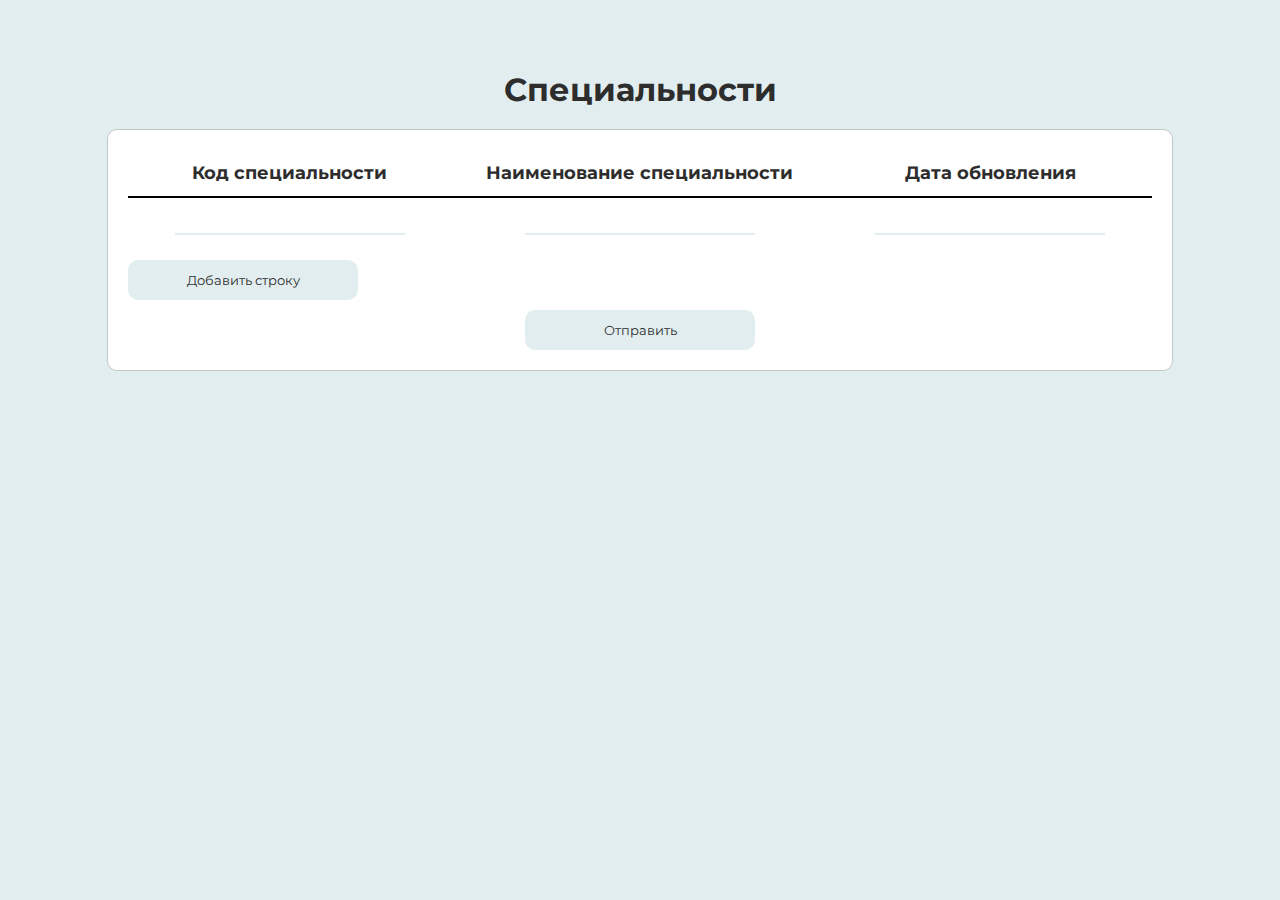
<file: index.html>
<!DOCTYPE html>
<html lang="en">
<head>
  <meta charset="UTF-8">
  <meta http-equiv="X-UA-Compatible" content="IE=edge">
  <meta name="viewport" content="width=device-width, initial-scale=1.0">
  <title>Специальности | ПООП</title>
  <link rel="stylesheet" href="./assets/css/general.css">
</head>
<body>
  <h1 class="title">Специальности</h1>
  <div class="wrapper">
    <section class="study-add">
      <div class="study-add__form">
        <table>
          <thead>
            <tr class="study-add__header">
              <th>Код специальности</th>
              <th>Наименование специальности</th>
              <th>Дата обновления</th>
            </tr>
          </thead>
          <tbody id="out" data-name='plans'>            
          </tbody>
          <tfoot class="study-add__rows" id="add-rows">
            <tr class="study-add__item-row" id="add-row">
              <td>
                <input type="text" id="code-speciality" data-title="code-speciality">
              </td>
              <td>
                <input type="text" id="name-speciality" data-title="name-speciality">
              </td>
              <td>
                <input type="text" id="update-date" data-title="update-date">
              </td>
            </tr>
          </tfoot>
        </table>
        <div class="study-add__btns">
          <button class="addStr">Добавить строку</button>
        </div>
      </div>
      <div class="navButtons">
        <button type="submit" id="btnSend">Отправить</button>
      </div>
    </section>
  </div>  
  <section class="modal"></section>
  <script src="./assets/js/general.js"></script>
  <script src="./assets/js/specialities.js"></script>
</body>
</html>
</file>
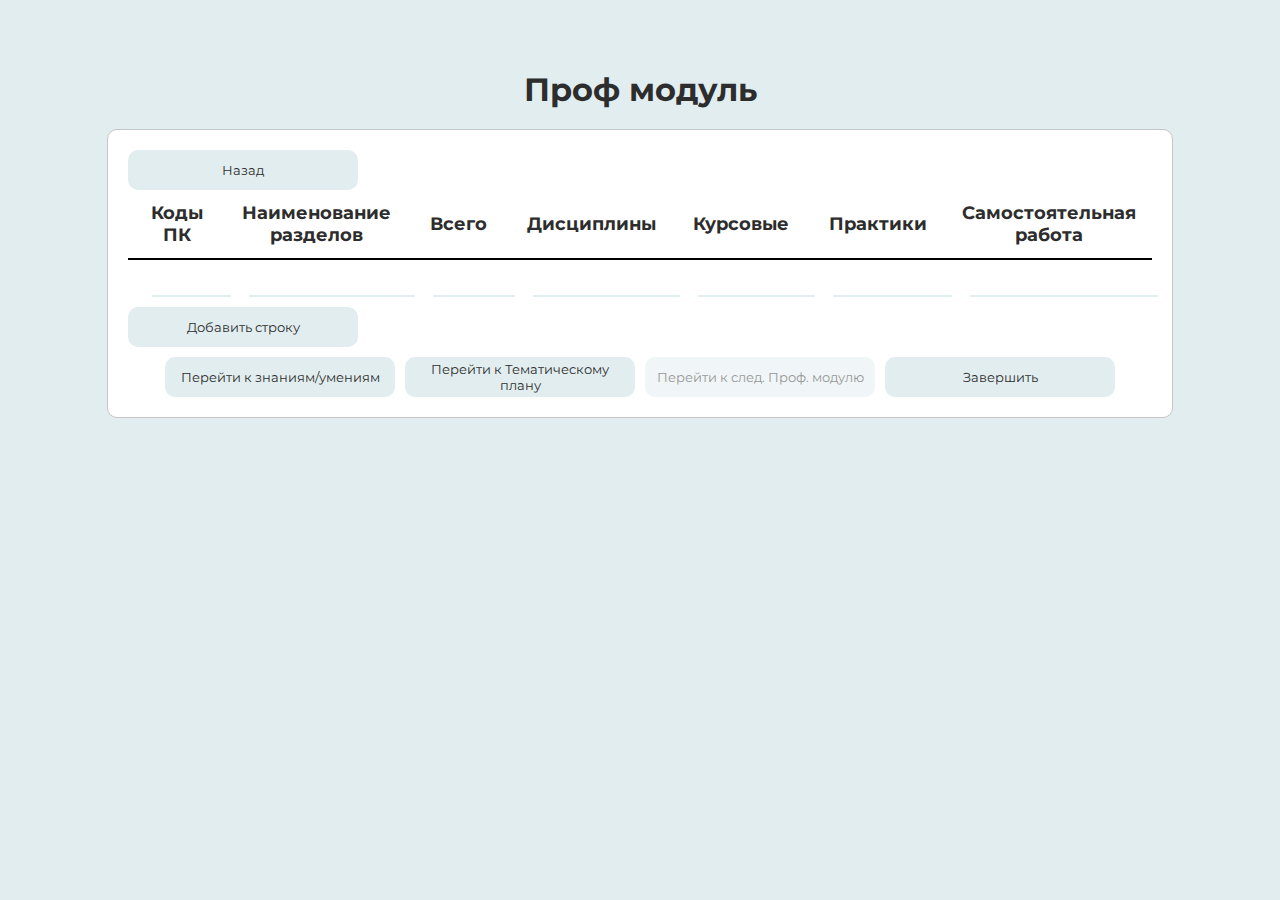
<file: modules.html>
<!DOCTYPE html>
<html lang="en">
<head>
  <meta charset="UTF-8">
  <meta http-equiv="X-UA-Compatible" content="IE=edge">
  <meta name="viewport" content="width=device-width, initial-scale=1.0">
  <title>Профессиональные модули | ПООП</title>
  <link rel="stylesheet" href="./assets/css/general.css">
</head>
<body>
  <h1 class="title">Проф модуль</h1>
  <div class="wrapper">
    <button class="btn" id="btn-back">Назад</button>
    <section class="study-add">
      <table>
        <thead>
          <tr class="study-add__header">
            <th>Коды ПК</th>
            <th>Наименование разделов</th>
            <th>Всего</th>
            <th>Дисциплины</th>
            <th>Курсовые</th>
            <th>Практики</th>
            <th>Самостоятельная работа</th>
          </tr>
        </thead>
        <tbody id="out" data-name='plans'>            
        </tbody>
        <tfoot class="study-add__rows" id="add-rows">
          <tr class="study-add__item-row" id="add-row">
            <td>
              <input type="text" id="codes-pk" data-title="codes-pk">
            </td>
            <td>
              <input type="text" id="name-section" data-title="name-section">
            </td>
            <td>
              <input type="text" id="all" data-title="all">
            </td>
            <td>
              <input type="text" id="disciplines" data-title="disciplines">
            </td>
            <td>
              <input type="text" id="courseworks" data-title="courseworks">
            </td>
            <td>
              <input type="text" id="practices" data-title="practices">
            </td>
            <td>
              <input type="text" id="self-work" data-title="self-work">
            </td>
          </tr>
        </tfoot>
      </table>

      <div class="study-add__btns">
        <button class="addStr">Добавить строку</button>
      </div>

      <div class="navButtons">
        <button type="submit" id="btnSend" class="btn btn-send">Перейти к знаниям/умениям</button>
        <button type="submit" id="btnSendNext" class="btn">Перейти к Тематическому плану</button>
        <button type="submit" id="btnNext" class="btn btn-send disabled" disabled>Перейти к след. Проф. модулю</button>
        <button type="submit" id="btnDone" class="btn btn-send">Завершить</button>
      </div>
    </section>
  </div>  
  <section class="modal"></section>
  <script src="./assets/js/general.js"></script>
  <script src="./assets/js/modules.js"></script>
</body>
</html>
</file>
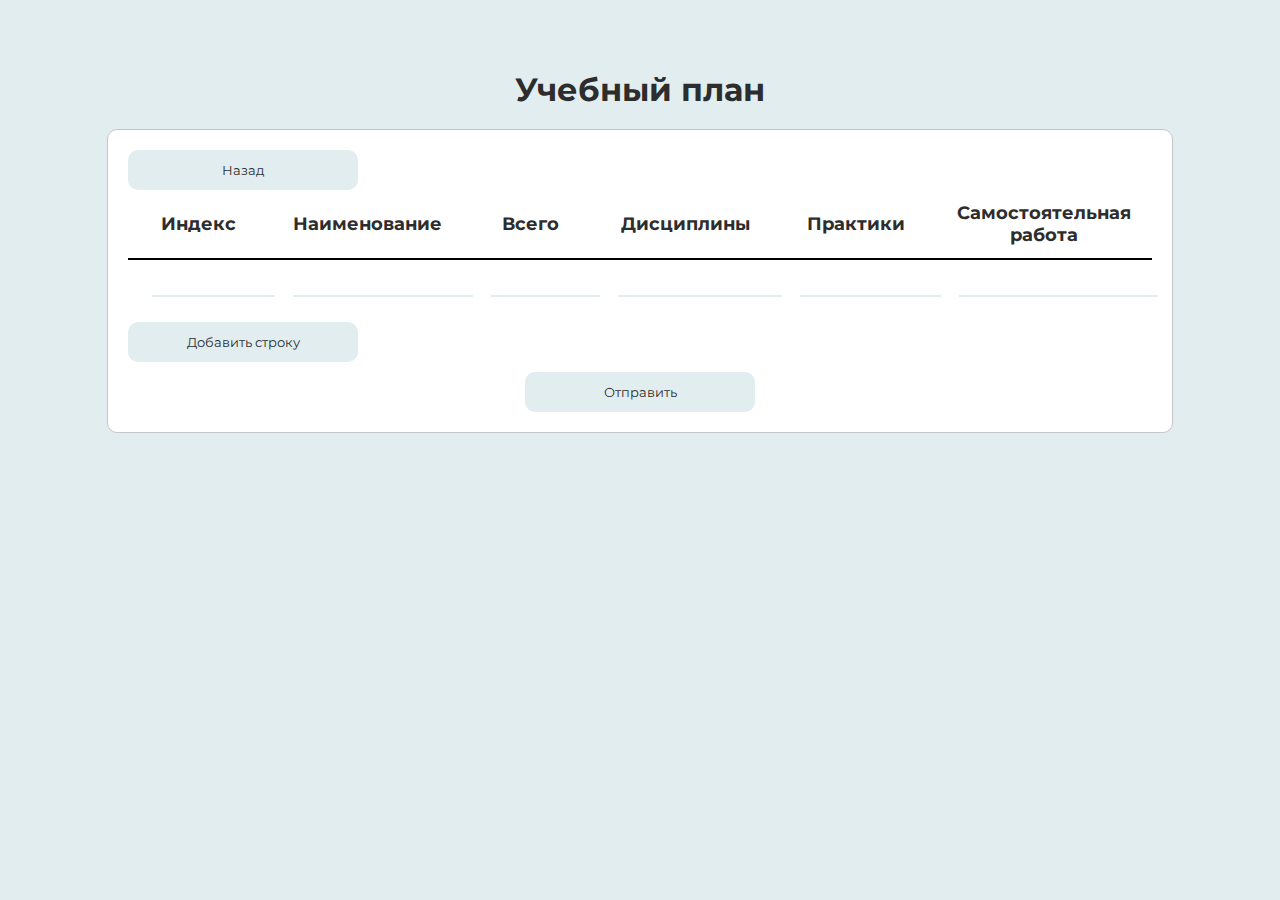
<file: plans.html>
<!DOCTYPE html>
<html lang="en">
<head>
  <meta charset="UTF-8">
  <meta http-equiv="X-UA-Compatible" content="IE=edge">
  <meta name="viewport" content="width=device-width, initial-scale=1.0">
  <title>Учебный план | ПООП</title>
  <link rel="stylesheet" href="./assets/css/general.css">
</head>
<body>
  <h1 class="title">Учебный план</h1>
  <div class="wrapper">
    <button class="btn" id="btn-back">Назад</button>
    <section class="study-add">
      <div class="study-add__form">
        <table>
          <thead>
            <tr class="study-add__header">
              <th>Индекс</th>
              <th>Наименование</th>
              <th>Всего</th>
              <th>Дисциплины</th>
              <th>Практики</th>
              <th>Самостоятельная работа</th>
            </tr>
          </thead>
          <tbody id="out" data-name='plans'>            
          </tbody>
          <tfoot class="study-add__rows" id="add-rows">
            <tr class="study-add__item-row" id="add-row">
              <td>
                <input type="text" id="index" data-title="index">
              </td>
              <td>
                <input type="text" id="name" data-title="name">
              </td>
              <td>
                <input type="text" id="all" data-title="all">
              </td>
              <td>
                <input type="text" id="disciplines" data-title="disciplines">
              </td>
              <td>
                <input type="text" id="practices" data-title="practices">
              </td>
              <td>
                <input type="text" id="self-work" data-title="self-work">
              </td>
            </tr>
          </tfoot>
        </table>
        <div class="study-add__btns">
          <button class="addStr">Добавить строку</button>
        </div>
      </div>
      <div class="navButtons">
        <button type="submit" id="btnSend">Отправить</button>
      </div>
    </section>
  </div>  
  <section class="modal"></section>
<script src="./assets/js/general.js"></script>
<script src="./assets/js/plans.js"></script>
</body>
</html>
</file>
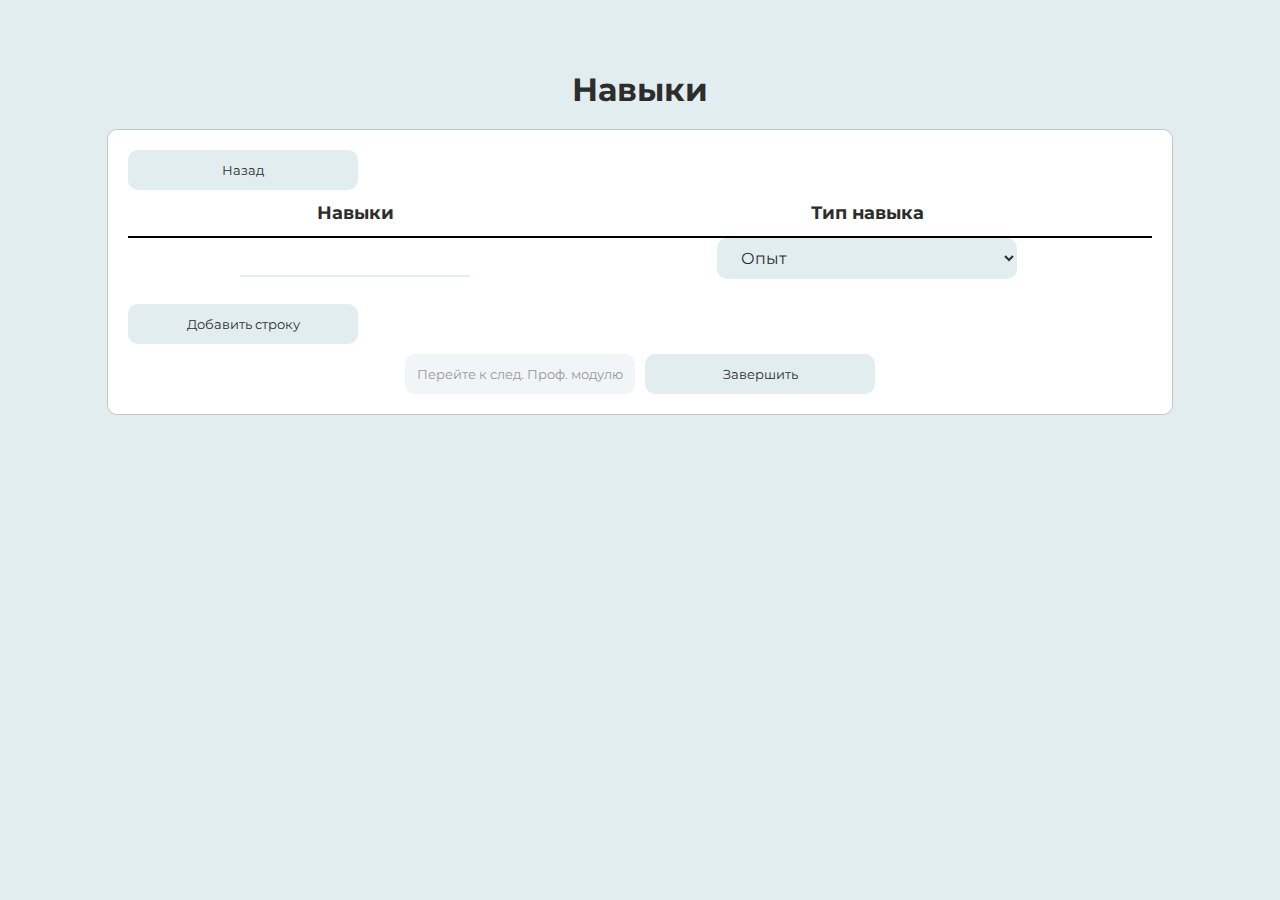
<file: skills.html>
<!DOCTYPE html>
<html lang="en">
<head>
  <meta charset="UTF-8">
  <meta http-equiv="X-UA-Compatible" content="IE=edge">
  <meta name="viewport" content="width=device-width, initial-scale=1.0">
  <title>Навыки | ПООП</title>
  <link rel="stylesheet" href="./assets/css/general.css">
</head>
<body>
  <h1 class="title">Навыки</h1>
  <div class="wrapper">
    <button class="btn" id="btn-back">Назад</button>
    <section class="study-add">
      <div class="study-add__form">
        <table>
          <thead>
            <tr class="study-add__header">
              <th>Навыки</th>
              <th>Тип навыка</th>
            </tr>
          </thead>
          <tbody id="out" data-name='plans'>            
          </tbody>
          <tfoot class="study-add__rows" id="add-rows">
            <tr class="study-add__item-row" id="add-row">
              <td>
                <input type="text" id="spell" data-title="spell">
              </td>
              <td>
                <select name="spell-type" id="spell-type" data-title="spell-type">
                  <option value="Опыт">Опыт</option>
                  <option value="Знания">Знания</option>
                  <option value="Умения">Умения</option>
                  <option value="Трудовые действия">Трудовые действия</option>
                </select>
                <!-- <input type="text" id="spell-type" data-title="spell-type"> -->
              </td>
            </tr>
          </tfoot>
        </table>

        <div class="study-add__btns">
          <button class="addStr">Добавить строку</button>
        </div>
      </div>
      <div class="navButtons">
        <button type="submit" id="btnNext" class="btn btn-send disabled" disabled>Перейте к след. Проф. модулю</button>
        <button type="submit" id="btnDone" class="btn btn-send">Завершить</button>
      </div>
    </section>
  </div>  
  <section class="modal"></section>
  <script src="./assets/js/general.js"></script>
  <script src="./assets/js/skills.js"></script>
</body>
</html>
</file>
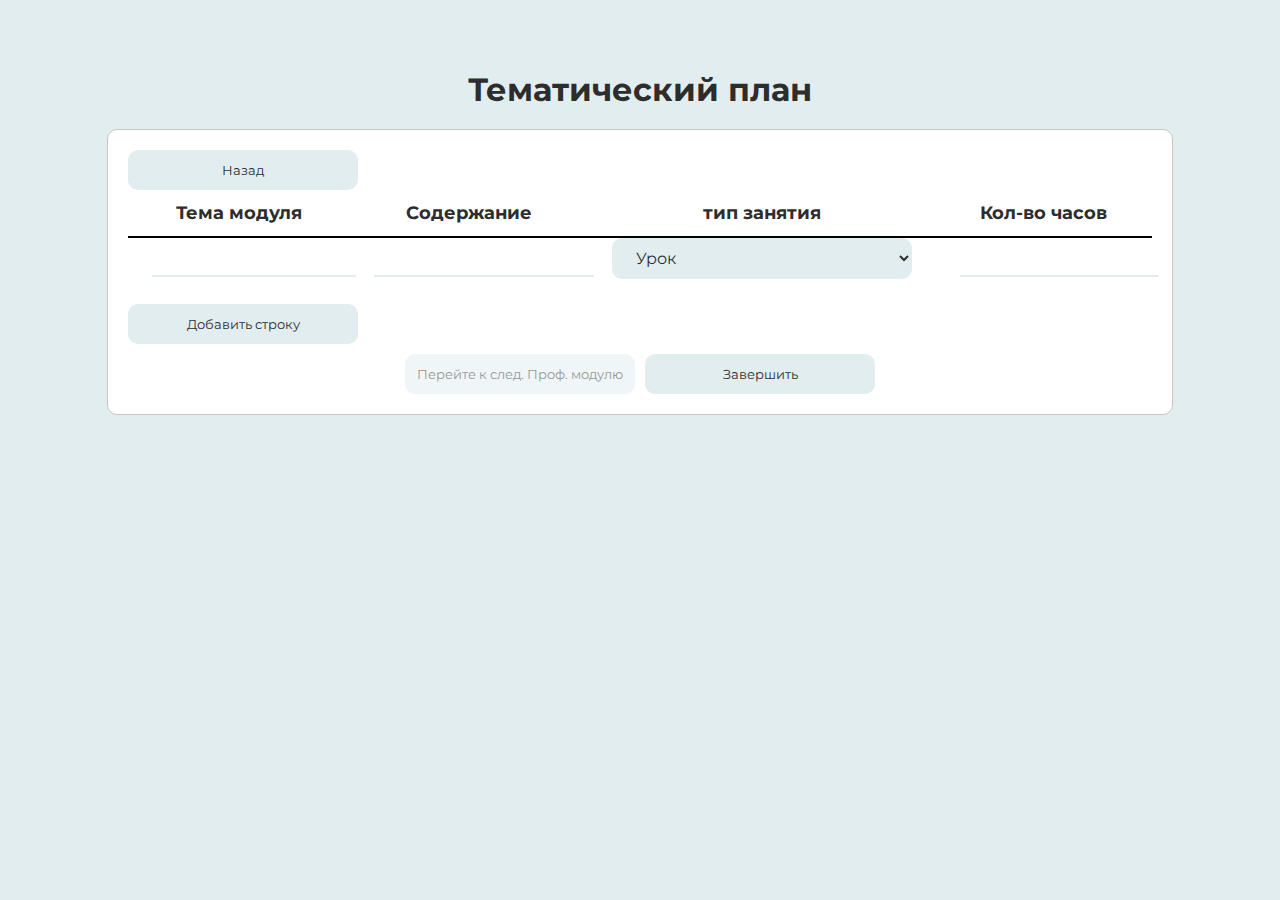
<file: themePlan.html>
<!DOCTYPE html>
<html lang="en">
<head>
  <meta charset="UTF-8">
  <meta http-equiv="X-UA-Compatible" content="IE=edge">
  <meta name="viewport" content="width=device-width, initial-scale=1.0">
  <title>Тематический план | ПООП</title>
  <link rel="stylesheet" href="./assets/css/general.css">
</head>
<body>
  <h1 class="title">Тематический план</h1>
  <div class="wrapper">
    <button class="btn" id="btn-back">Назад</button>
    <section class="study-add">
      <div class="study-add__form">
        <table>
          <thead>
            <tr class="study-add__header">
              <th>Тема модуля</th>
              <th>Содержание</th>
              <th>тип занятия</th>
              <th>Кол-во часов</th>
            </tr>
          </thead>
          <tbody id="out" data-name='plans'>            
          </tbody>
          <tfoot class="study-add__rows" id="add-rows">
            <tr class="study-add__item-row" id="add-row">
              <td>
                <input type="text" id="module-theme" data-title="module-theme">
              </td>
              <td>
                <input type="text" id="content" data-title="content">
              </td>
              <td>
                <select name="lesson-type" id="lesson-type" data-title="lesson-type">
                  <option value="Урок">Урок</option>
                  <option value="Практическая работа">Практическая работа</option>
                  <option value="Самостоятельная работа">Самостоятельная работа</option>
                  <option value="Курсовой проект">Курсовой проект</option>
                  <option value="Учебная практика">Учебная практика</option>
                  <option value="Производственная практика">Производственная практика</option>
                </select>
                <!-- <input type="text" id="spell-type" data-title="spell-type"> -->
              </td>
              <td>
                <input type="text" id="hours-count" data-title="hours-count">
              </td>
            </tr>
          </tfoot>
        </table>

        <div class="study-add__btns">
          <button class="addStr">Добавить строку</button>
        </div>
      </div>
      <div class="navButtons">
        <button type="submit" id="btnNext" class="btn btn-send disabled" disabled>Перейте к след. Проф. модулю</button>
        <button type="submit" id="btnDone" class="btn btn-send">Завершить</button>
      </div>
    </section>
  </div>  
  <section class="modal"></section>
  <script src="./assets/js/general.js"></script>
  <script src="./assets/js/themePlan.js"></script>
</body>
</html>
</file>
<file: assets/css/general.css>
@import url('https://fonts.googleapis.com/css2?family=Montserrat:wght@400;500;600;700&display=swap');

* {
  margin: 0;
  padding: 0;
  border: none;
  outline: none;
  color: #2d2d2d;
  font-family: 'Montserrat', sans-serif;
}
*:focus, *:active {
  border: none;
  outline: none;
}

html, body {
  overflow-x: hidden;
  position: relative;
  width: 100%;
}

body {
  background-color: rgb(226, 237, 240);
}

.wrapper {
  max-width: 80%;
  width: 100%;

  margin: 0 auto;
  padding: 20px;

  background: white;
  border-radius: 10px;
  border: 1px solid #c7c6c6;
}

.title {
  text-align: center;
  margin: 70px 0 20px 0;
}
.study-add__form,
.prof-add__rows {
  display: flex;
  flex-direction: column;
  gap: 15px;
}
hr {
  width: 100%;
  height: 3px;
  background-color: #c7c6c6;
}
.study-add__header {
  font-size: 18px;
}
.study-add__header span {
  text-align: center;
  max-width: 230px;
  width: 100%;
}

.study-add__item-row input,
.prof-add__item-row input {
  max-width: 200px;
  width: 100%;

  padding: 8px 15px;

  border-bottom: 2px solid rgb(226, 237, 240);

  font-weight: 500;
  font-size: 16px;
}
.study-add__btns,
.prof-add__btns {
  display: flex;
  gap: 10px;
  align-items: center;

  margin-top: 10px;
}
.study-add__btns button,.prof-add__btns button,
#btnSend {
  display: flex;
  align-items: center;
  justify-content: center;
  
  padding: 5px;

  max-width: 230px;
  width: 100%;
  height: 40px;

  background-color: rgb(226, 237, 240);
  cursor: pointer;
  border-radius: 10px;

  transition: hover .3s ease;
}

.study-add__btns button:hover {
  background-color: rgb(225, 231, 233);
}
.study-add__btns button,
.btn {
  display: flex;
  align-items: center;
  justify-content: center;
  
  padding: 5px;

  max-width: 230px;
  width: 100%;
  height: 40px;

  background-color: rgb(226, 237, 240);
  cursor: pointer;
  border-radius: 10px;

  transition: hover .3s ease;
}
.study-add__btns button:hover {
  background-color: rgb(225, 231, 233);
}
.navButtons{
  margin-top: 10px;
}
.spellButtons{
  margin-top: 50px;
}

table {
  border-collapse:collapse;
}

thead,
tbody {
  border-bottom: 2px solid black;
}

tbody >
tr:hover {
  background: #ebebeb;
  cursor: pointer;
}

tfoot td{
  padding: 0px 24px;
}

th,
td {
  text-align: center;
  padding: 12px;
  max-width: 300px;
}

.navButtons {
  display: flex;
  justify-content: center;
  gap: 10px;
}

.disabled {
  opacity: .5;
}

.study-add__edit-icon {
  width: 40px;
  padding: 0;

  cursor: pointer;

  transition: hover .3s;
}
.study-add__edit-icon:hover {
  background-color: #fafafa;
}

.modal {
  display: none;
  justify-content: center;
  align-items: center;

  position: fixed;
  top: 0;
  right: 0;
  left: 0;
  bottom: 0;
  z-index: 150;

  width: 100vw;
  height: 100vh;

  background-color: rgba(50, 50, 50, 0.5);
}
.modal__container {
  display: flex;
  align-items: center;
  flex-direction: column;

  position: relative;
  z-index: 1000;
  overflow: hidden;

  width: 800px;
  height: auto;

  padding: 10px;

  background: #fff;
  border-radius: 10px;
}
.modal p {
  color: #2d2d2d;
  font-size: 24px;
  font-weight: bold;
  text-align: center;
  margin-top: 15px;
}
.modal__edit {
  display: flex;
  align-items: center;
  justify-content: center;
  gap: 15px;

  margin: 30px auto;
}
.modal__headers {
  display: flex;
  flex-direction: column;
  gap: 10px;

  width: 50%;
}
.modal__headers span {
  line-height: 38px;
  font-weight: 600;
  font-size: 20px;
  text-align: right;
  white-space: nowrap;
}
.modal__values {
  display: flex;
  flex-direction: column;
  gap: 10px;

  height: 100%;
  width: 50%;
}
.modal__values input {
  line-height: 30px;
  padding: 4px 10px;

  border-bottom: 1px solid rgb(226, 237, 240);

  font-size: 18px;
  font-weight: 500;
}
.modal__close {
  position: absolute;
  top: 10px;
  right: 15px;

  cursor: pointer;
}

select {
  width: 300px;

  padding: 10px 20px;

  background-color: #E2EDF0;
  border-radius: 10px;
  cursor: pointer;

  font-size: 16px;
}
select option {
  cursor: pointer;
}
</file>
